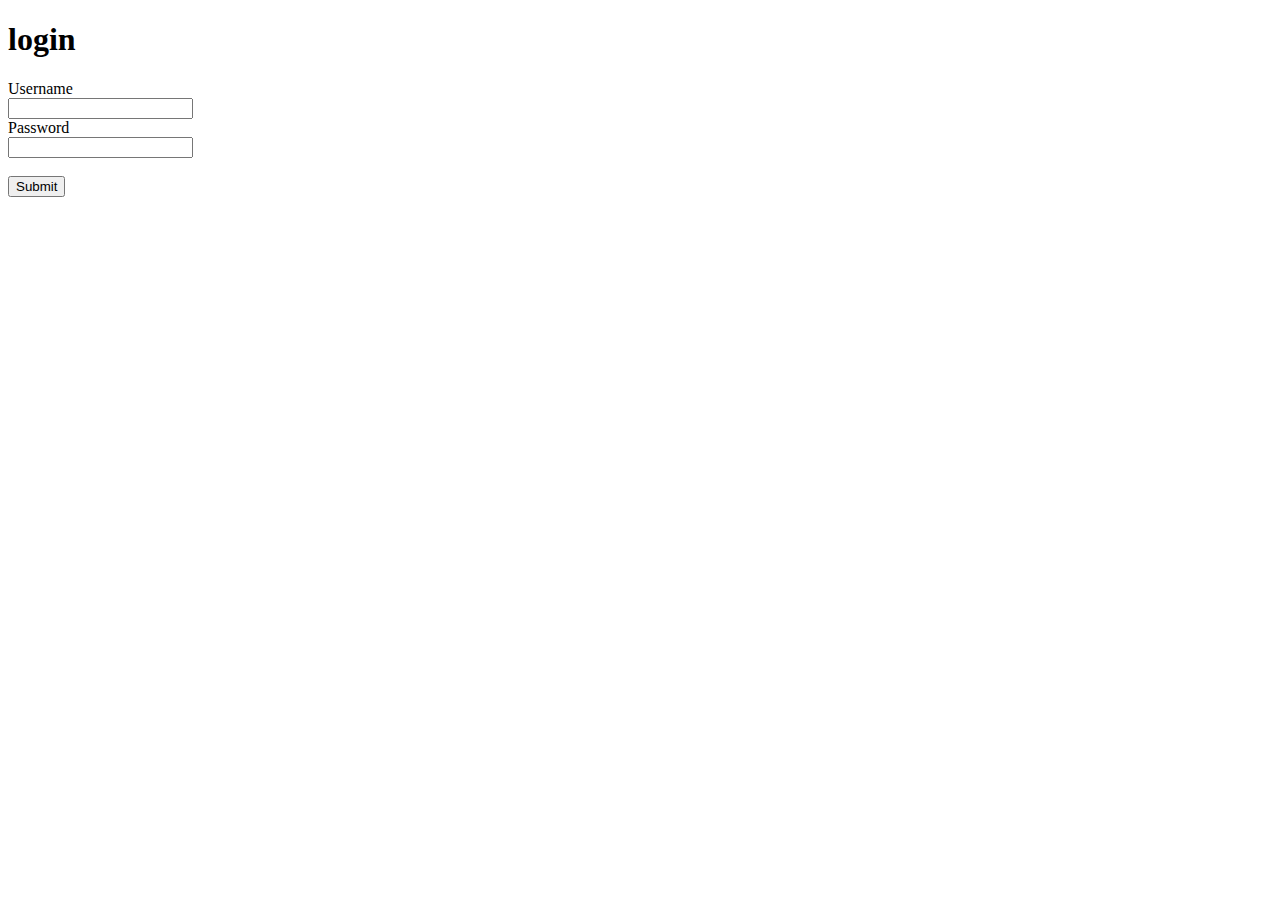
<file: view/templates/index.html>
<!DOCTYPE html>
<html lang="en">
<head>
    <meta charset="UTF-8">
    <title>Blackbeard's Crew</title>
</head>
<body>
<h1>login</h1>
<form action="http://127.0.0.1:5000/login/input" method="post">
    <label for="username">Username</label>
    <br>
    <input type="text" name="username" id="username">
    <br>
    <label for="password">Password</label>
    <br>
    <input type="password" name="password" id="password">
    <br>
    <br>
    <input type="submit" value="Submit">
</form>
</body>
</html>
</file>
